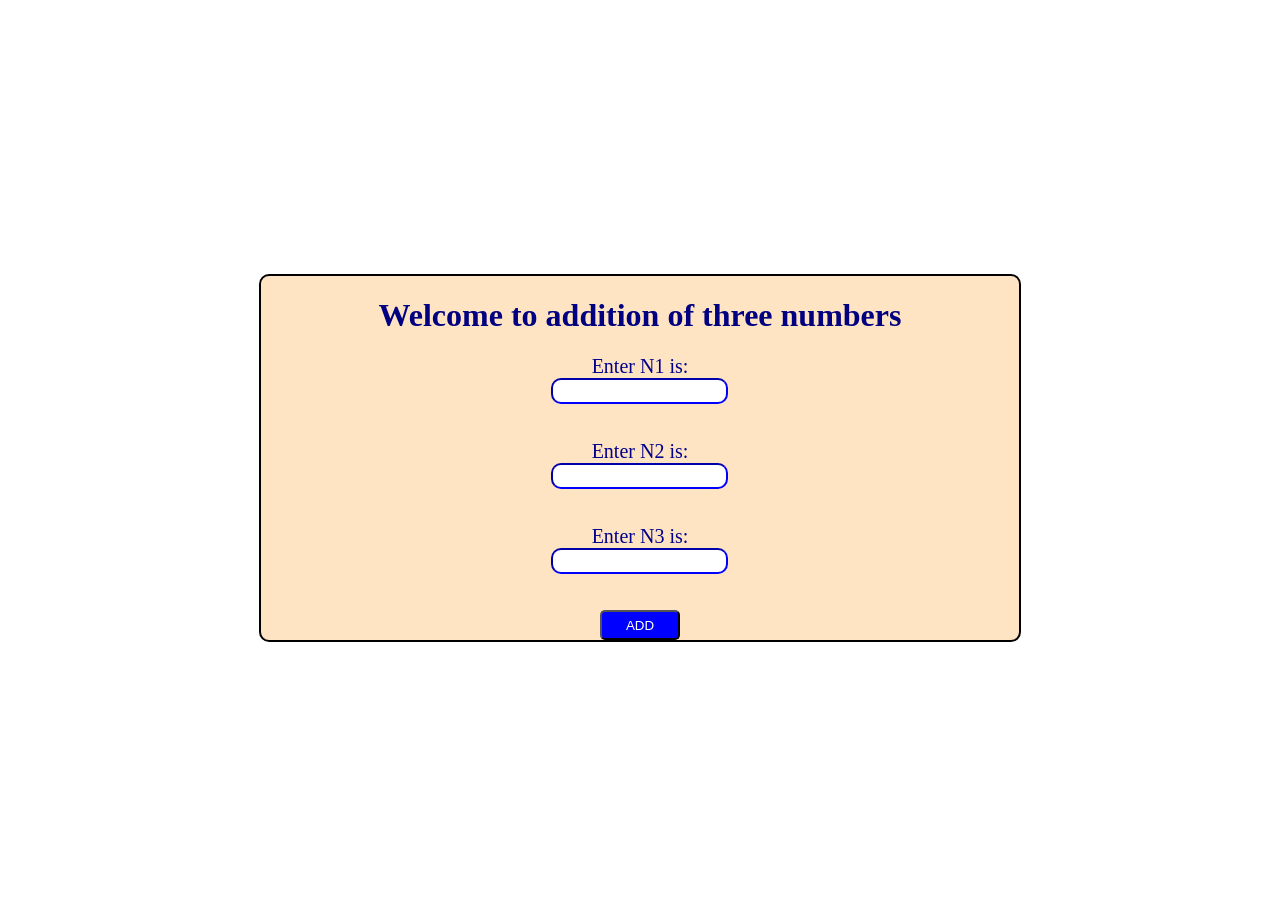
<file: addition.html>
<!DOCTYPE html>
<html lang="en">
<head>
    <meta charset="UTF-8">
    <meta name="viewport" content="width=device-width, initial-scale=1.0">
    <title>Document</title>
    <link rel="stylesheet" href="addition.css">
</head>
<body>
   <div class="container">
     <h1>Welcome to addition of three numbers</h1>
    <label>
        Enter N1 is:
    </label>
    <input type="text" id="t1">
    <br>
    <br>
    <label for="">Enter N2 is:</label>
    <input type="text" id="t2">
    <br>
    <br>
    <label for="">Enter N3 is:</label>
    <input type="text" id="t3">
    <br>
    <br>
    <button onclick="add()">ADD</button>
    <script type="text/javascript" src="addition.js"></script>
   </div>
</body>
</html>
</file>
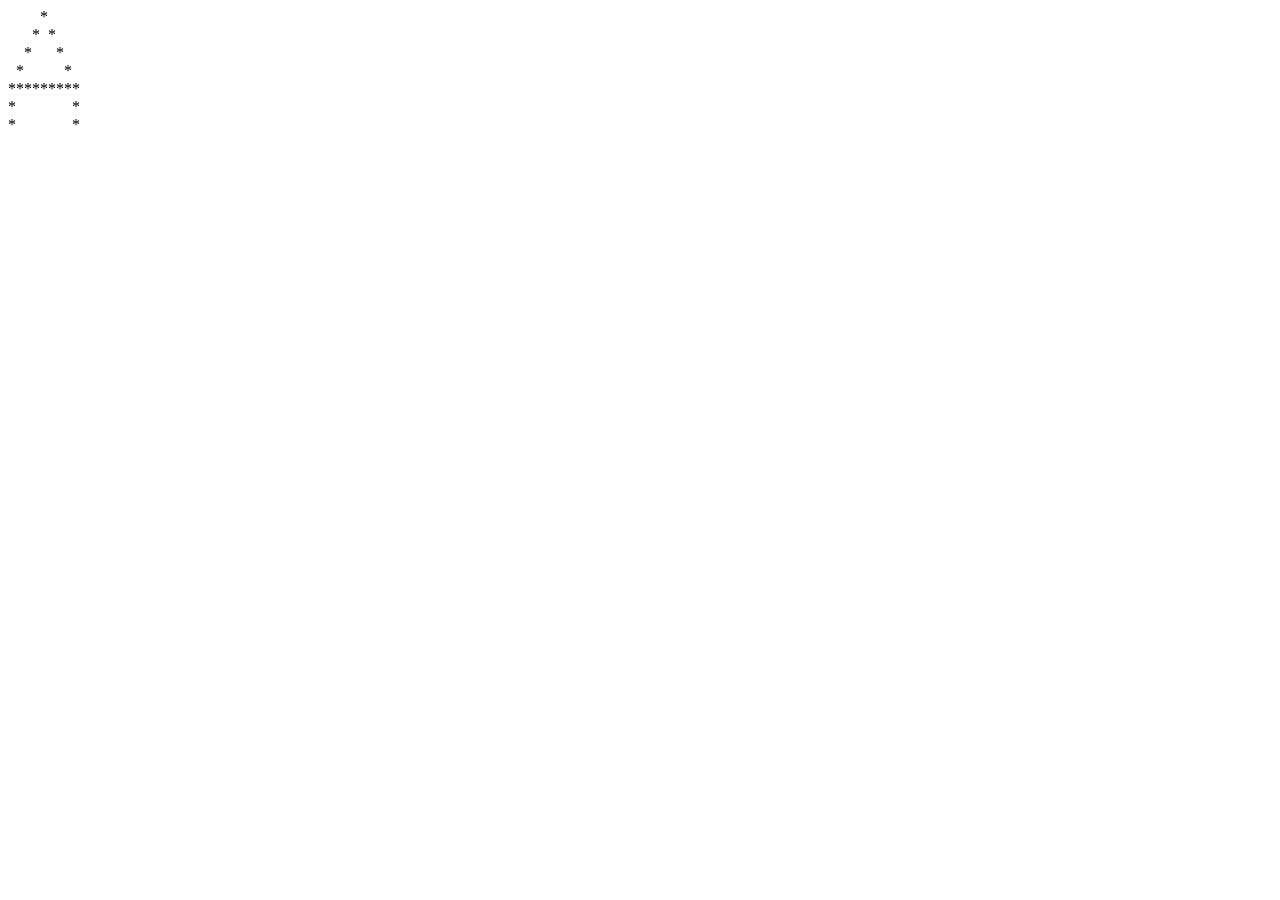
<file: alpha.html>
<!DOCTYPE html>
<html lang="en">
<head>
    <meta charset="UTF-8">
    <meta name="viewport" content="width=device-width, initial-scale=1.0">
    <title>Document</title>
</head>
<body>
    <script>
     for(let j=1;j<=7;j++){
        for(let i=1;i<=9;i++){
            if(j==5||j+i==6||i-j==4||j>=5&&i==9||j>=5&&i==1){
                document.write("*")
            }
            else{
                document.write("&nbsp;&nbsp;")
            }
        }
        document.write("<br>")
     }
    </script>
</body>
</html>
</file>
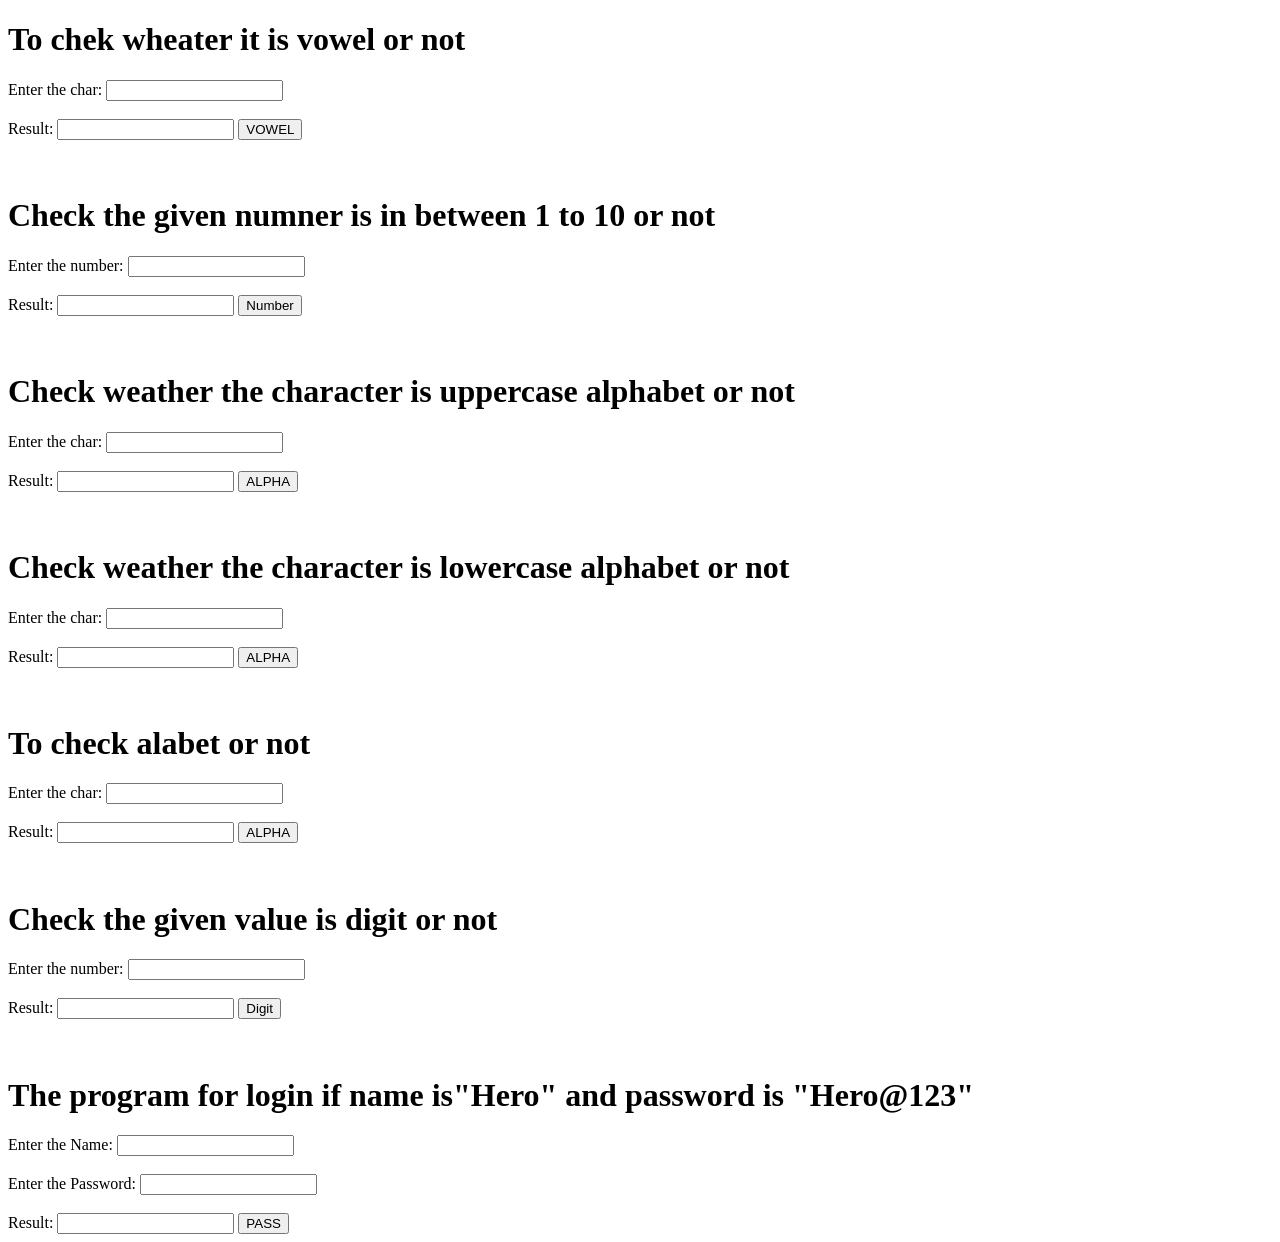
<file: if_condi.html>
<!DOCTYPE html>
<html lang="en">
<head>
    <meta charset="UTF-8">
    <meta name="viewport" content="width=device-width, initial-scale=1.0">
    <title>Document</title>
</head>
<body>
    <h1>To chek wheater it is vowel or not</h1>
    <label for="">Enter the char:</label>
    <input type="text" id="v1"><br><br>
    <label for="">Result:</label>
    <input type="text" id="v2">
    <button onclick="vowel()">VOWEL</button>
    <script type="text/javascript" src="if_condi.js"></script>
    <br><br><br>

    <h1>Check the given numner is in between 1 to 10 or not</h1>
    <label for="">Enter the number:</label>
    <input type="text" id="b1"><br><br>
    <label for="">Result:</label>
    <input type="text" id="b2">
    <button onclick="number()">Number</button>
    <script type="text/javascript" src="if_condi.js"></script>
    <br><br><br>
    <h1>Check weather the character is uppercase alphabet or not</h1>
    <label for="">Enter the char:</label>
    <input type="text" id="a1"><br><br>
    <label for="">Result:</label>
    <input type="text" id="a2">
    <button onclick="alphabet()">ALPHA</button>
    <script type="text/javascript" src="if_condi.js"></script>
    <br><br><br>
    <h1>Check weather the character is lowercase alphabet or not</h1>
    <label for="">Enter the char:</label>
    <input type="text" id="l1"><br><br>
    <label for="">Result:</label>
    <input type="text" id="l2">
    <button onclick="lower()">ALPHA</button>
    <script type="text/javascript" src="if_condi.js"></script>
    <br><br><br>
    <h1>To check alabet or not</h1>
    <label for="">Enter the char:</label>
    <input type="text" id="c1"><br><br>
    <label for="">Result:</label>
    <input type="text" id="c2">
    <button onclick="low()">ALPHA</button>
    <script type="text/javascript" src="if_condi.js"></script>
    <br><br><br>
    <h1>Check the given value is digit or not</h1>
    <label for="">Enter the number:</label>
    <input type="text" id="d1"><br><br>
    <label for="">Result:</label>
    <input type="text" id="d2">
    <button onclick="digit()">Digit</button>
    <script type="text/javascript" src="if_condi.js"></script>
    <br><br><br>
    <h1>The program for login if name is"Hero" and password is "Hero@123"</h1>
    <label for="">Enter the Name:</label>
    <input type="text" id="n1"><br><br>
    <label for="">Enter the Password:</label>
    <input type="text" id="n2"><br><br>
    <label for="">Result:</label>
    <input type="text" id="n3">
    <button onclick="password()">PASS</button>
     <script type="text/javascript" src="if_condi.js"></script>
</body>
</html>
</file>
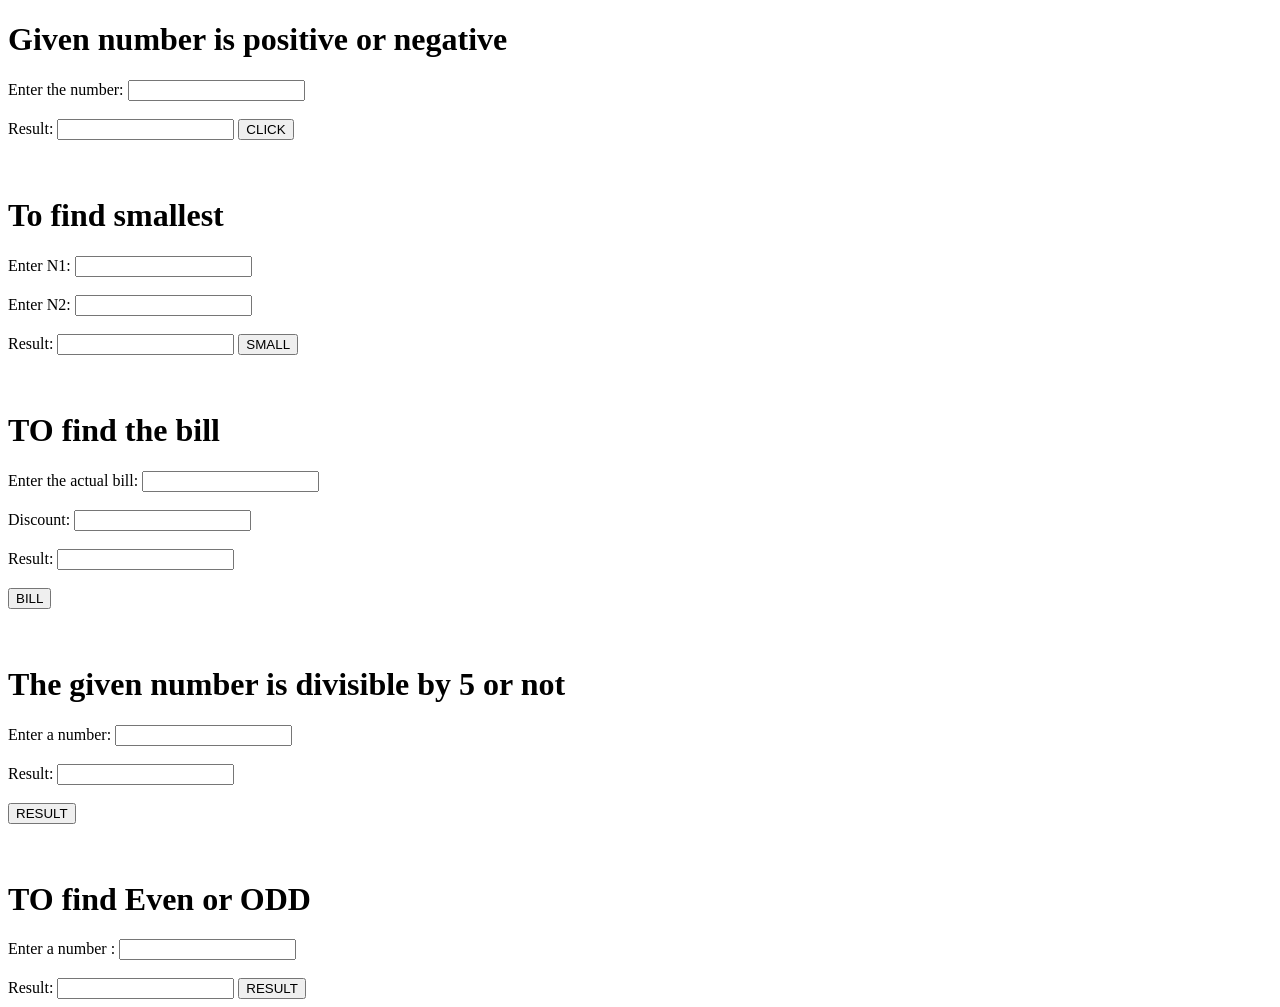
<file: if_ui.html>
<!DOCTYPE html>
<html lang="en">
<head>
    <meta charset="UTF-8">
    <meta name="viewport" content="width=device-width, initial-scale=1.0">
    <title>Document</title>
</head>
<body>
    <h1>Given number is positive or negative</h1>
    <label for="">Enter the number:</label>
    <input type="text" id="t1">
    <br><br>
    <label for="">Result:</label>
    <input type="text" id="t2">
    <button onclick="positive()">CLICK</button>
    <script type="text/javascript" src="IF_UI.js"></script>
    <br><br><br>
    <h1>To find smallest</h1>
    <label for="">Enter N1:</label>
    <input type="text" id="s1">
    <br><br>
    <label for="">Enter N2:</label>
    <input type="text" id="s2">
    <br><br>
    <label for="">Result:</label>
    <input type="text" id="s3">
    <button onclick="smallest()">SMALL</button>
     <script type="text/javascript" src="IF_UI.js"></script>
<br><br><br>
     <h1>TO find the bill</h1>
     <label for="">Enter the actual bill:</label>
     <input type="text" id="b1">
     <br><br>
     <label for="">Discount:</label>
     <input type="text" id="b2">
     <br><br>
     <label for="">Result:</label>
     <input type="text" id="b3">
     <br><br>
     <button onclick="bill()">BILL</button>
     <script type="text/javascript" src="IF_UI.js"></script>
     <br><br> <br>
     <h1>The given number is divisible by 5 or not</h1>
     <label for="">Enter a number:</label>
     <input type="text" id="f1">
     <br><br>
     <label for="">Result:</label>
     <input type="text" id="f2"><br><br>
     <button onclick="five()">RESULT</button>
     <script type="text/javascript" src="IF_UI.js"></script>
     <br><br><br>
     <h1>TO find Even or ODD</h1>
     <label for="">Enter a number :</label>
     <input type="text" id="e1"><br><br>
     <label for="">Result:</label>
     <input type="text" id="e2">
     <button onclick="odd()">RESULT</button>
     <script type="text/javascript" src="IF_UI.js"></script>

</body>
</html>
</file>
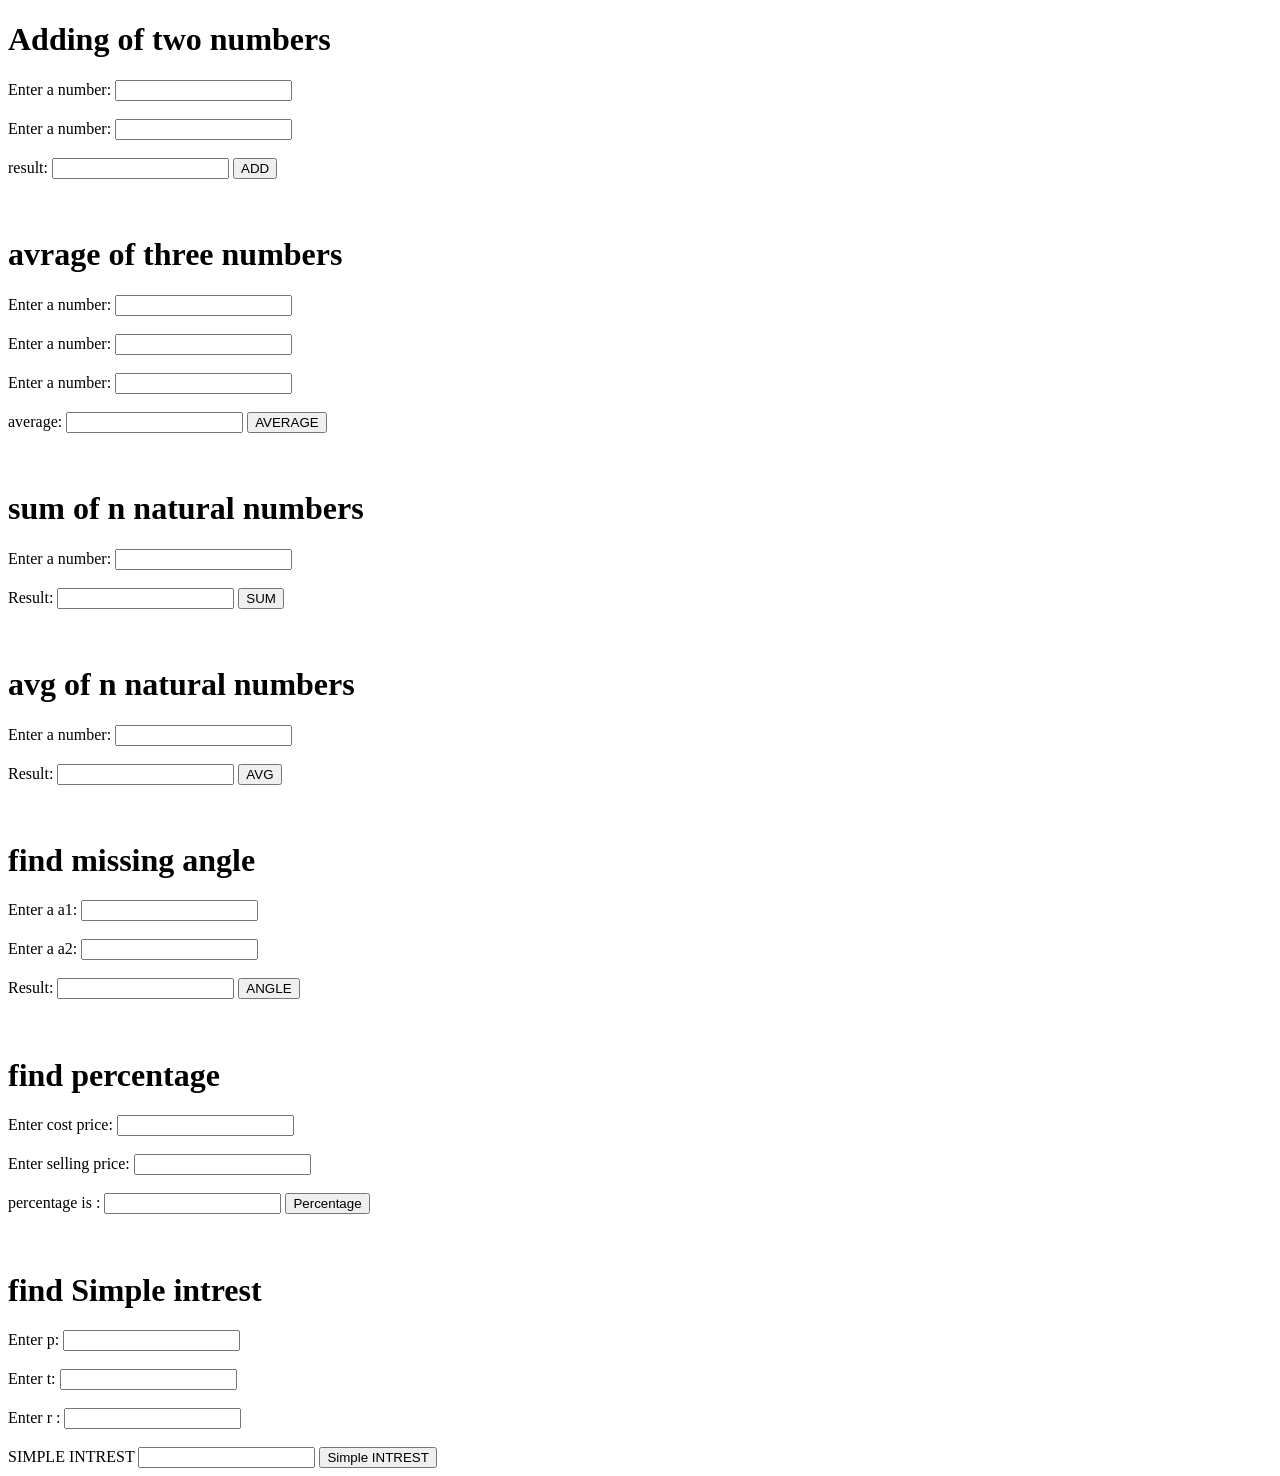
<file: logic_1.html>
<!DOCTYPE html>
<html lang="en">
<head>
    <meta charset="UTF-8">
    <meta name="viewport" content="width=device-width, initial-scale=1.0">
    <title>Document</title>
</head>
<body>
    <h1>Adding of two numbers</h1>
    <label for="">Enter a number:</label>
    <input type="text" id="t1" required><br>
    <br>
     <label for="">Enter a number:</label>
    <input type="text" id="t2" required><br><br>
     <label for="">result:</label>
    <input type="text" id="t3" readonly>
    <button onclick="add()">ADD</button>
    <script type="text/javascript" src="logic_1.js"></script>
    <br><br><br>



    <h1>avrage of three numbers</h1>
    <label for="">Enter a number:</label>
    <input type="text" id="a1" required><br>
    <br>
     <label for="">Enter a number:</label>
    <input type="text" id="a2" required><br><br>
    <label for="">Enter a number:</label>
    <input type="text" id="a3" required>
    <br><br>
     <label for="">average:</label>
    <input type="text" id="a4" readonly>
    <button onclick="average()">AVERAGE</button>
    <script type="text/javascript" src="logic_1.js"></script>
<br><br><br>


    <h1>sum of n natural numbers</h1>
    <label for="">Enter a number:</label>
    <input type="text" id="s1" required><br><br>
    <label for="">Result:</label>
    <input type="text" id="s2">
    <button onclick="sum()">SUM</button>
     <script type="text/javascript" src="logic_1.js"></script>
     <br><br><br>

     <h1>avg of n natural numbers</h1>
    <label for="">Enter a number:</label>
    <input type="text" id="aa1" required><br><br>
    <label for="">Result:</label>
    <input type="text" id="aa2">
    <button onclick="avg()">AVG</button>
     <script type="text/javascript" src="logic_1.js"></script>
<br><br><br>
<h1>find missing angle</h1>
    <label for="">Enter a a1:</label>
    <input type="text" id="an1" required><br><br>
    <label for="">Enter a a2:</label>
    <input type="text" id="an2" required><br><br>
    <label for="">Result:</label>
    <input type="text" id="an3">
    <button onclick="angle()">ANGLE</button>
     <script type="text/javascript" src="logic_1.js"></script>

     <br><br><br>
<h1>find percentage</h1>
    <label for="">Enter cost price:</label>
    <input type="text" id="cp" required><br><br>
    <label for="">Enter selling price:</label>
    <input type="text" id="sp" required><br><br>
    <label for="">percentage is :</label>
    <input type="text" id="p">
    <button onclick="percen()">Percentage</button>
     <script type="text/javascript" src="logic_1.js"></script>
     <br><br><br>
     <h1>find Simple intrest</h1>
    <label for="">Enter p:</label>
    <input type="text" id="p1" required><br><br>
    <label for="">Enter t:</label>
    <input type="text" id="t1" required><br><br>
    <label for="">Enter r :</label>
    <input type="text" id="r1">
    <br><br>
    <label for="">SIMPLE INTREST</label>
    <input type="text" id="si1">
    <button onclick="sim()">Simple INTREST</button>
     <script type="text/javascript" src="logic_1.js"></script>
</body>
</html>
</file>
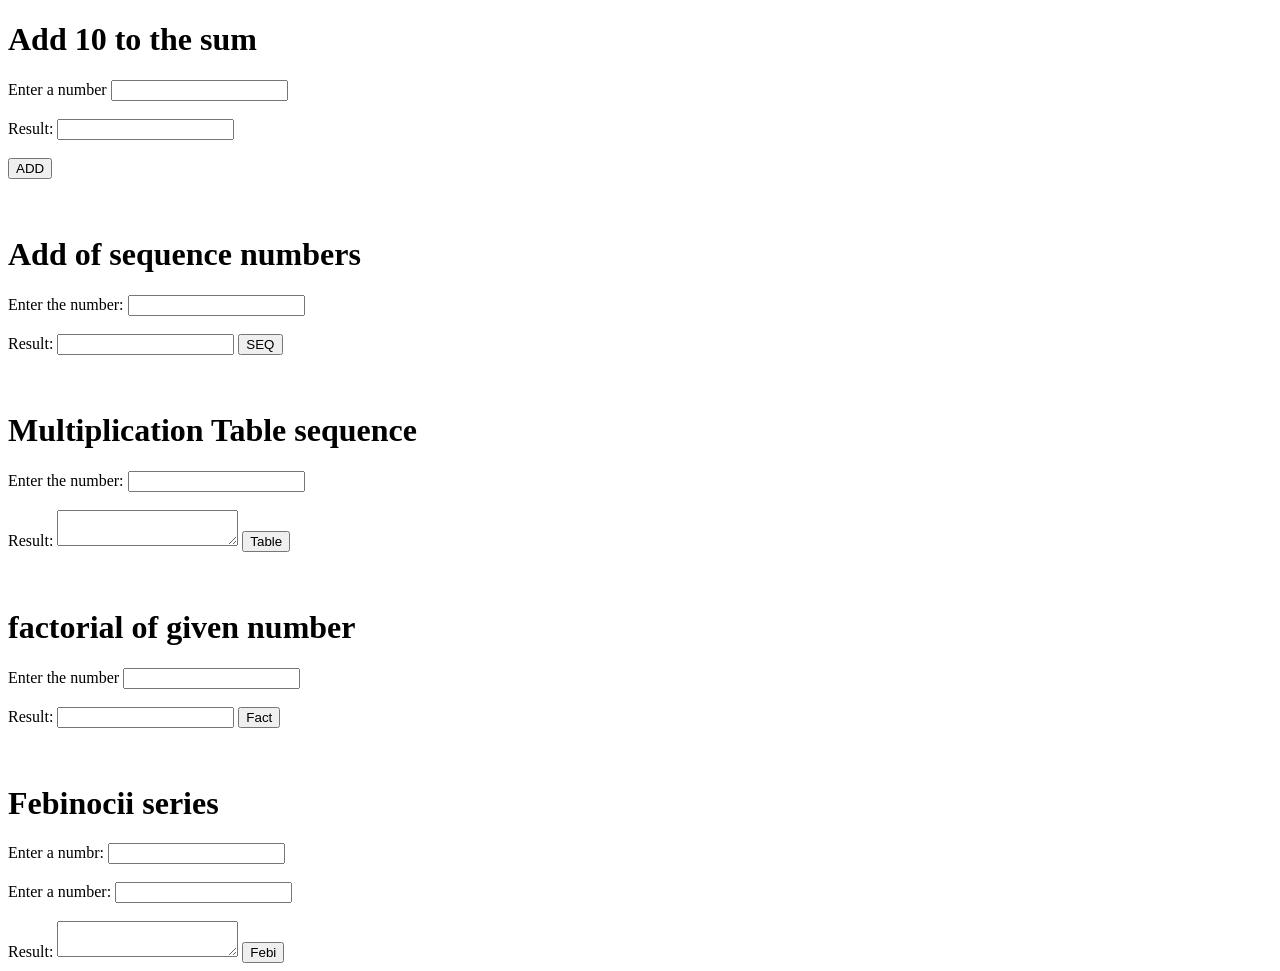
<file: loop1.html>
<!DOCTYPE html>
<html lang="en">
<head>
    <meta charset="UTF-8">
    <meta name="viewport" content="width=device-width, initial-scale=1.0">
    <title>Document</title>
</head>
<body>
    <h1>Add 10 to the sum</h1>
    <label for="">Enter a number</label>
    <input type="text" id="a1">
    <br><br>
    <label for="">Result:</label>
    <input type="text" id="a2"><br><br>
    <button onclick="add()">ADD</button>
    <script type="text/javascript" src="loop1.js"></script>
<br><br><br>
    <h1>Add of sequence numbers</h1>
    <label for="">Enter the number:</label>
    <input type="text" id="b1"><br><br>
    <label for="">Result:</label>
    <input type="text" id="b2">
    <button onclick="seq()">SEQ</button>
    <br><br><br>
    <h1>Multiplication Table sequence</h1>
    <label for="">Enter the number:</label>
    <input type="text" id="c1"><br><br>
    <label for="">Result:</label>
    <textarea name="" id="c2"></textarea>
    <button onclick="table()">Table</button>
    <br><br><br>
    <h1>factorial of given number</h1>
    <label for="">Enter the number</label>
    <input type="text" id="d1"><br><br>
    <label for="">Result:</label>
    <input type="text" id="d2">
    <button onclick="fact()">Fact</button>
    <br><br><br>
    <h1>Febinocii series</h1>
    <label for="">Enter a numbr:</label>
    <input type="text" id="e1"><br><br>
    <label for="">Enter a number:</label>
    <input type="text" id="e2"><br><br>
   <label for=""> Result:</label>
   <textarea name="" id="e3"></textarea>
   <button onclick="febi()">Febi</button>
</body>
</html>
</file>
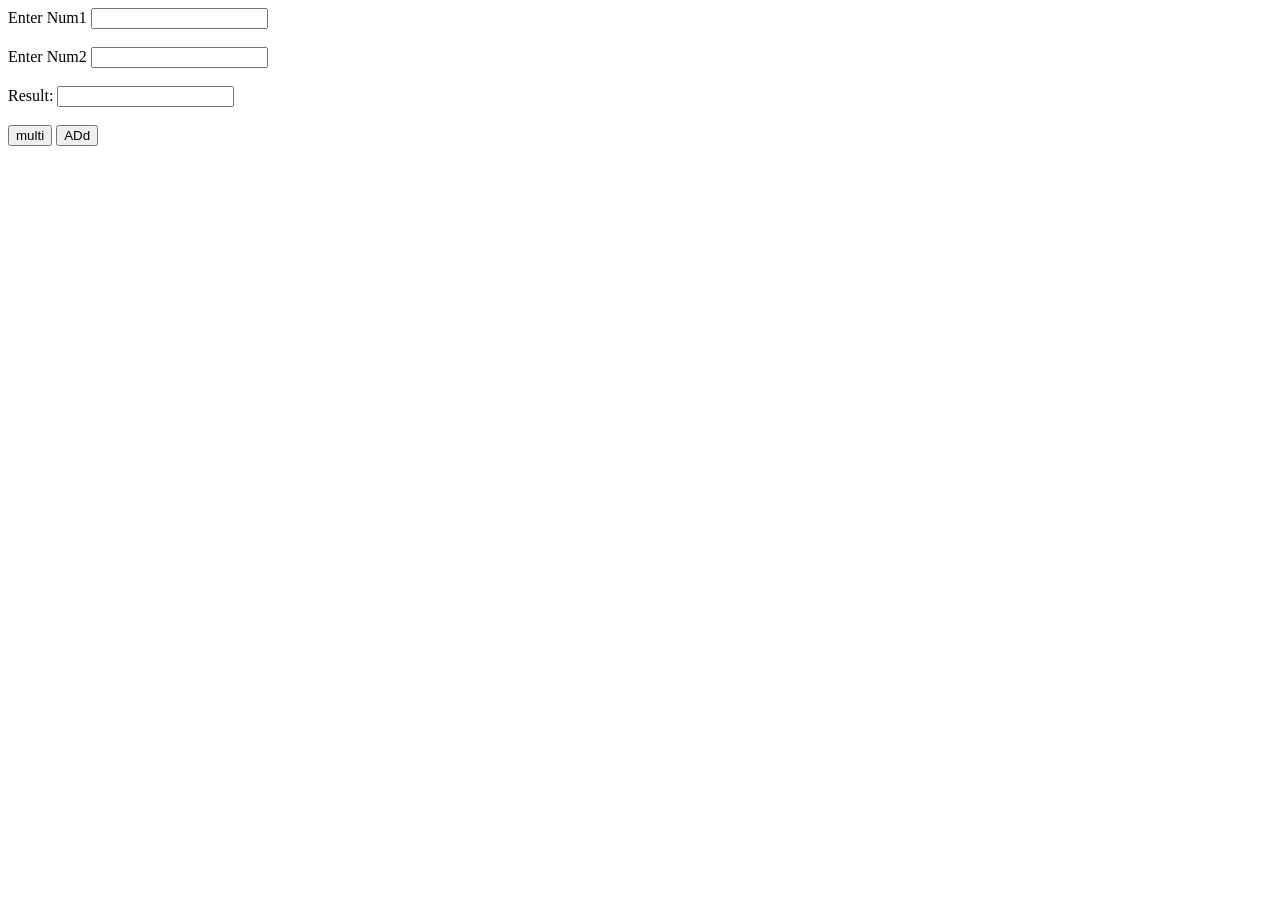
<file: mul.html>
<!DOCTYPE html>
<html lang="en">
<head>
    <meta charset="UTF-8">
    <meta name="viewport" content="width=device-width, initial-scale=1.0">
    <title>Document</title>
    <script>
        function add(){
            var n1=parseInt(document.getElementById("t1").value);
             var n2=parseInt(document.getElementById("t2").value);
             var add=n1+n2
            document.getElementById("t3").value=add;
        }
          function multiply(){
            var n1=parseInt(document.getElementById("t1").value);
             var n2=parseInt(document.getElementById("t2").value);
             var product=n1*n2
            document.getElementById("t3").value=product;
        }
    </script>
</head>
<body>
    <label for="">Enter Num1</label>
    <input type="text" id="t1">
    <br><br>
    <label for="">Enter Num2</label>
    <input type="text" id="t2">
    <br><br>
    <label for="">Result:</label>
    <input type="text" id="t3">
    <br><br>
    <button onclick="multiply()">multi</button>
    <button onclick="add()">ADd</button>
    
</body>
</html>
</file>
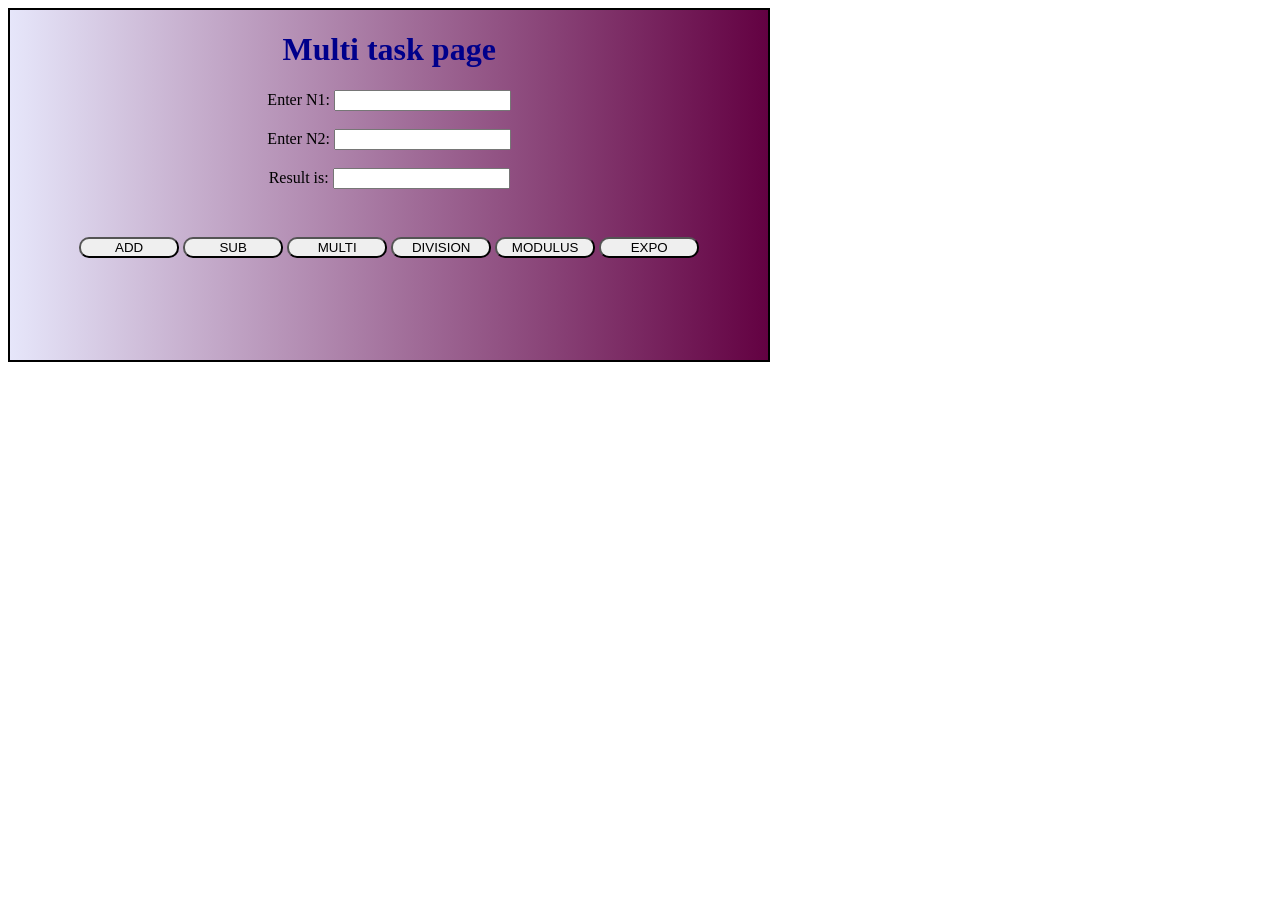
<file: multi_task.html>
<!DOCTYPE html>
<html lang="en">
<head>
    <meta charset="UTF-8">
    <meta name="viewport" content="width=device-width, initial-scale=1.0">
    <title>Document</title>
    <script>
       function  addition(){
         var num1=parseInt(document.getElementById("t1").value);
        var num2=parseInt(document.getElementById("t2").value);
        var sum=num1+num2
        var sum=document.getElementById("t3").value=sum;
       }
       function  subtraction(){
         var num1=parseInt(document.getElementById("t1").value);
        var num2=parseInt(document.getElementById("t2").value);
        var sum=num1-num2
        var sum=document.getElementById("t3").value=sum;
       }
        function  multiplication(){
         var num1=parseInt(document.getElementById("t1").value);
        var num2=parseInt(document.getElementById("t2").value);
        var sum=num1*num2
        var sum=document.getElementById("t3").value=sum;
       }
        function  division(){
         var num1=parseInt(document.getElementById("t1").value);
        var num2=parseInt(document.getElementById("t2").value);
        var sum=num1/num2
        var sum=document.getElementById("t3").value=sum;
       }
        function  modulus(){
         var num1=parseInt(document.getElementById("t1").value);
        var num2=parseInt(document.getElementById("t2").value);
        var sum=num1%num2
        var sum=document.getElementById("t3").value=sum;
       }
       function  expo(){
         var num1=parseInt(document.getElementById("t1").value);
        var num2=parseInt(document.getElementById("t2").value);
        var sum=num1**num2
        var sum=document.getElementById("t3").value=sum;
       }
    </script>
    <style>
        .container{
            width: 60%;
            background-image:linear-gradient(90deg,lavender,rgb(99, 1, 66)) ;
            border: 2px solid black;
            text-align: center;
            height: 350px;
        }
        button{
            margin-top: 30px ;
            width: 100px;
            border-radius: 10px;
            text-align: center;

        }
        h1{
            color: darkblue;
        }
    </style>
</head>
<body>
    <div class="container">
        <h1 id="head">Multi task page</h1>
        <label for="">Enter N1:</label>
    <input type="text" id="t1">
    <br><br>
    <label for="">Enter N2:</label>
    <input type="text" id="t2">
    <br><br>
    <label for="">Result is:</label>
    <input type="text" id="t3">
    <br>
    <br>
    <button onclick="addition()">ADD</button>
    <button onclick="subtraction()">SUB</button>
    <button onclick="multiplication()">MULTI</button>
    <button onclick="division()">DIVISION</button>
    <button onclick="modulus()">MODULUS</button>
    <button onclick="expo()">EXPO</button>
    </div>
</body>
</html>
</file>
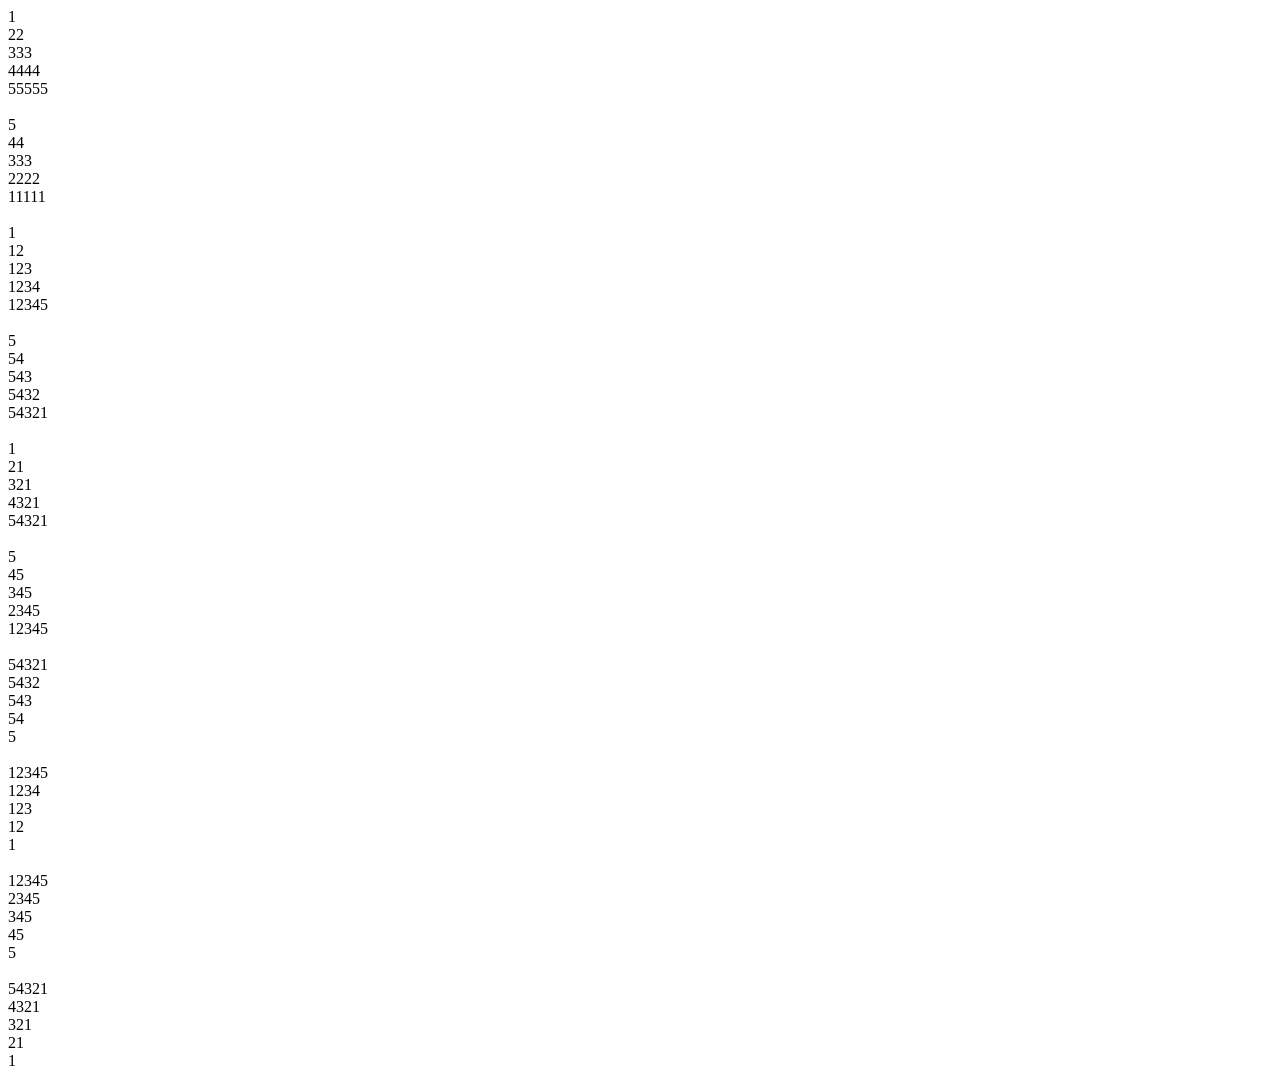
<file: patterns.html>
<!DOCTYPE html>
<html lang="en">
<head>
    <meta charset="UTF-8">
    <meta name="viewport" content="width=device-width, initial-scale=1.0">
    <title>Document</title>
</head>
<body>
    <script>
        // 1
        // 22
        // 333
        // 4444
        // 55555
        for(let j=1;j<=5;j++){
            for(let i=1;i<=j;i++){
                document.write(j)
            }
            document.write("<br>")
        }
        document.write("<br>")
        // 5
        // 44
        // 333
        // 2222
        // 11111
        for(let j=5;j>=1;j--){
            for(let i=5;i>=j;i--){
                document.write(j)
            }
            document.write("<br>")
        }
         document.write("<br>")
        // 1
        // 12
        // 123
        // 1234
        // 12345
         for(let j=1;j<=5;j++){
            for(let i=1;i<=j;i++){
                document.write(i)
            }
             document.write("<br>")
         }
         document.write("<br>")
        // 5
        // 54
        // 543
        // 5432
        // 54321
         for(let j=5;j>=1;j--){
            for(let i=5;i>=j;i--){
                document.write(i)
            }
             document.write("<br>")
         }
         document.write("<br>")
        // 1
        // 21
        // 321
        // 4321
        // 54321

          for(let j=1;j<=5;j++){
            for(let i=j;i>=1;i--){
                document.write(i)
            }
             document.write("<br>")
         }
         document.write("<br>")
        // 5
        // 45
        // 345
        // 2345
        // 12345
         for(let j=5;j>=1;j--){
            for(let i=j;i<=5;i++){
                document.write(i)
            }
             document.write("<br>")
         }
        document.write("<br>")
        // 54321
        // 5432
        // 543
        // 54
        // 5
        for(let j=1;j<=5;j++){
            for(let i=5;i>=j;i--){
                document.write(i)
            }
             document.write("<br>")
         }
         document.write("<br>")
         for(let j=5;j>=1;j--){
    for(let i=1;i<=j;i++){
        document.write(i)
    }
    document.write("<br>")
}
        document.write("<br>")
        for(let j=1;j<=5;j++){
    for(let i=j;i<=5;i++){
        document.write(i)
    }
    document.write("<br>")
}
         document.write("<br>")
        for(let j=5;j>=1;j--){
    for(let i=j;i>=1;i--){
        document.write(i)
    }
    document.write("<br>")
}
        
    </script>
</body>
</html>
</file>
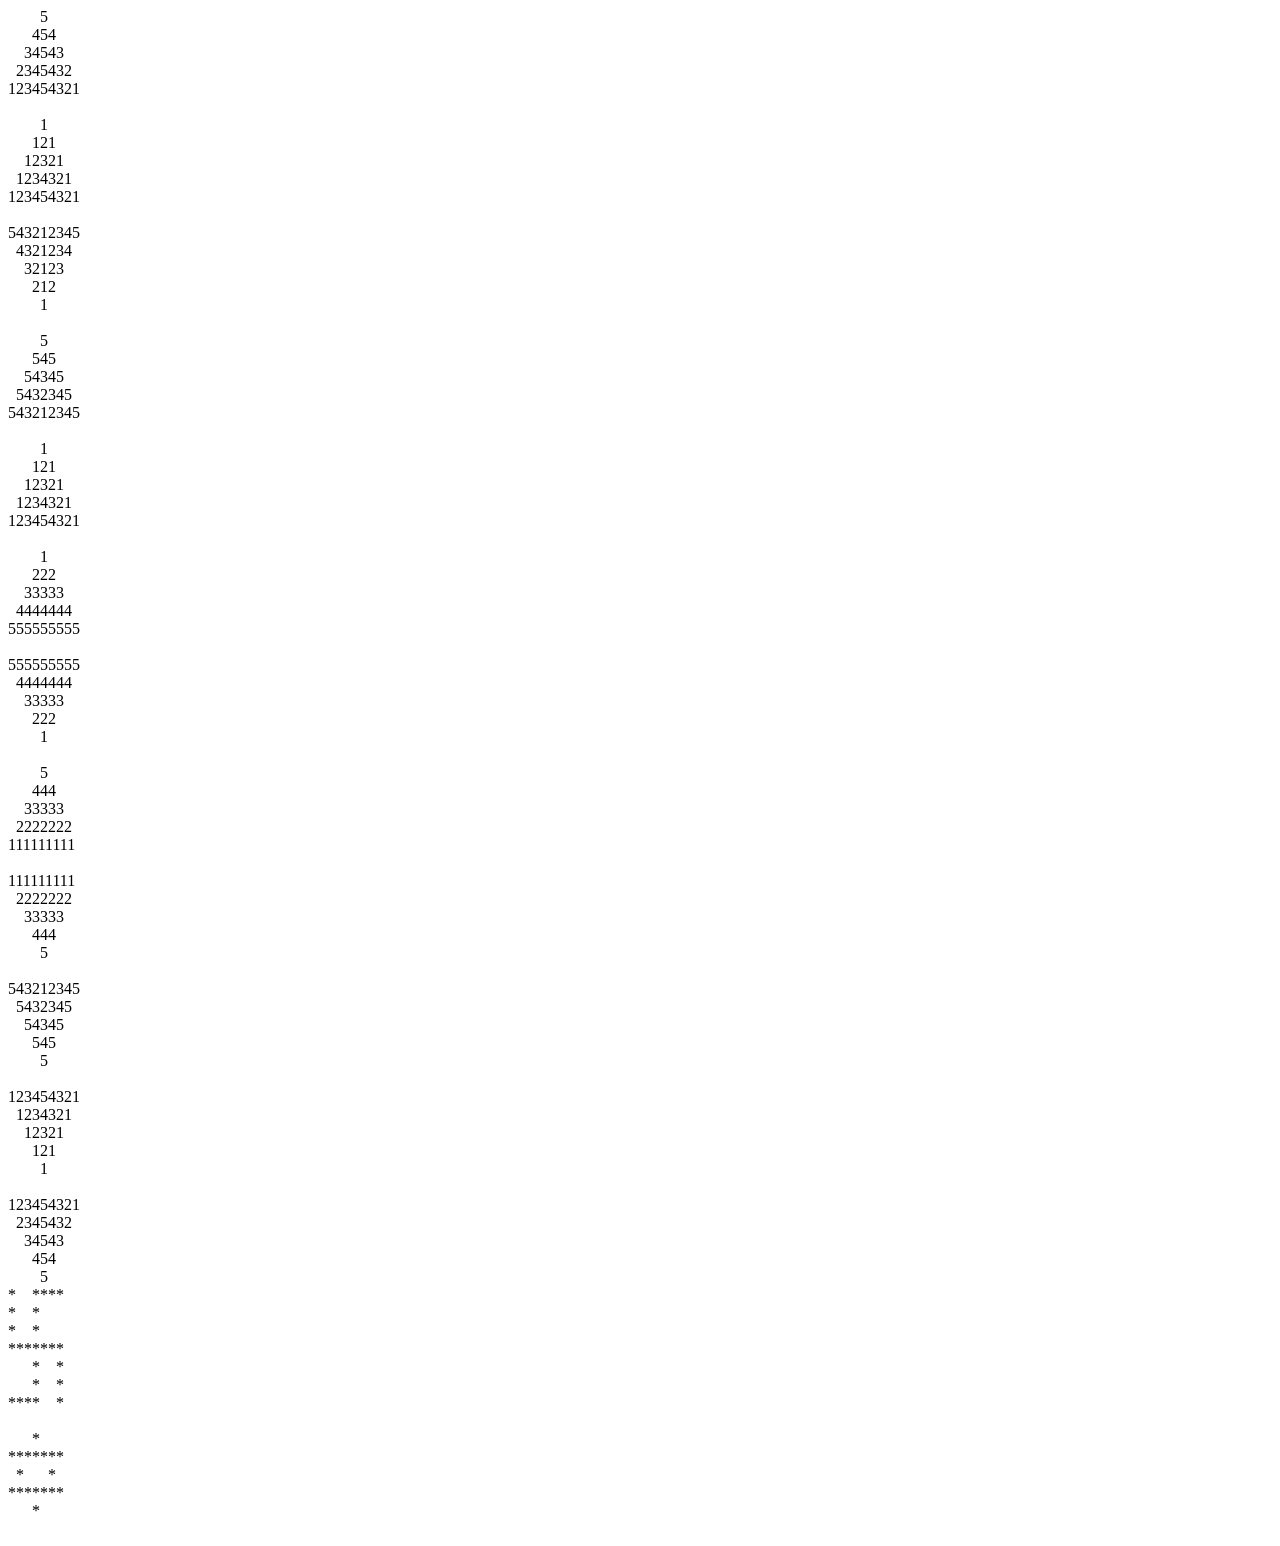
<file: pyramid_pattern.html>
<!DOCTYPE html>
<html lang="en">
<head>
    <meta charset="UTF-8">
    <meta name="viewport" content="width=device-width, initial-scale=1.0">
    <title>Document</title>
</head>
<body>
   <script>
//       5
//      454
//     34543
//    2345432
//   123454321
    for(let j=5;j>=1;j--){
        for(let s=1;s<j;s++){
            document.write("&nbsp;&nbsp;")
        }
        for(let i=j;i<=5;i++){
            document.write(i)
        }
        for(let k=4;k>=j;k--){
            document.write(k)
        }
        document.write("<br>")
    }
    document.write("<br>")
//        1
//       121
//      12321
//     1234321
//    123454321
    for(let j=1;j<=5;j++){
        for(let s=5;s>j;s--){
            document.write("&nbsp;&nbsp;")
        }
        for(let i=1;i<=j;i++){
            document.write(i)
        }
        for(let k=j-1;k>=1;k--){
            document.write(k)
        }
        document.write("<br>")
    }
    document.write("<br>")
    // 543212345
    //  4321234
    //   32123
    //    212
    //     1
    for(let j=5;j>=1;j--){
        for(let s=5;s>j;s--){
            document.write("&nbsp;&nbsp;")
        }
        for(let i=j;i>=1;i--){
            document.write(i)
        }
        for(let k=2;k<=j;k++){
            document.write(k)
        }
        document.write("<br>")
    }
    document.write("<br>")
//      5
//     545
//    54345
//   5432345
//  543212345
    for(let j=5;j>=1;j--){
        for(let s=1;s<j;s++){
            document.write("&nbsp;&nbsp;")
        }
        for(let i=5;i>=j;i--){
            document.write(i)
        }
        for(let k=j+1;k<=5;k++){
            document.write(k)
        }
        document.write("<br>")
    }
//       1
//      121
//     12321
//    1234321
//   123454321
    document.write("<br>")
    for(let j=1;j<=5;j++){
        for(let s=5;s>j;s--){
            document.write("&nbsp;&nbsp;")
        }
        for(let i=1;i<=j;i++){
            document.write(i)
        }
        for(let k=j-1;k>=1;k--){
            document.write(k)
        }
        document.write("<br>")
    }
    document.write("<br>")
    //      1
    //     222
    //    33333
    //   4444444
    //  555555555
        for(let j=1;j<=5;j++){
            for(let  s=5;s>j;s--){
                document.write("&nbsp;&nbsp;")
            }
            for(let i=1;i<=j;i++){
                document.write(j)
            }
            for(let k=1;k<=j-1;k++){
                document.write(j)
            }
            document.write("<br>")
        }
        // 555555555
        //  4444444
        //   33333
        //    222
        //     1
        document.write("<br>")
         for(let j=5;j>=1;j--){
            for(let  s=4;s>=j;s--){
                document.write("&nbsp;&nbsp;")
            }
            for(let i=1;i<=j;i++){
                document.write(j)
            }
            for(let k=1;k<=j-1;k++){
                document.write(j)
            }
            document.write("<br>")
        }
        //     5
        //    444
        //   33333
        //  2222222
        // 111111111
        document.write("<br>")
         for(let j=5;j>=1;j--){
            for(let  s=1;s<j;s++){
                document.write("&nbsp;&nbsp;")
            }
            for(let i=5;i>=j;i--){
                document.write(j)
            }
            for(let k=4;k>=j;k--){
                document.write(j)
            }
            document.write("<br>")
        }
        // 111111111
        //  2222222
        //   33333
        //    444
        //     5
        document.write("<br>")
        for(let j=1;j<=5;j++){
            for(s=1;s<j;s++){
                document.write("&nbsp;&nbsp;")
            }
            for(i=5;i>=j;i--){
                document.write(j)
            }
            for(let k=4;k>=j;k--){
                document.write(j)
            }
            document.write("<br>")
        }
        // 543212345
        //  5432345
        //   54345
        //    545
        //     5
        document.write("<br>")
    for(let j=1;j<=5;j++){
        for(let s=1;s<j;s++){
            document.write("&nbsp;&nbsp;")
        }
        for(let i=5;i>=j;i--){
            document.write(i)
        }
        for(let k=j+1;k<=5;k++){
            document.write(k)
        }
        document.write("<br>")
    }
    // 123454321
    //  1234321
    //   12321
    //    121
    //     1
    document.write("<br>")
    for(let j=5;j>=1;j--){
        for(let s=5;s>j;s--){
            document.write("&nbsp;&nbsp;")
        }
        for(let i=1;i<=j;i++){
            document.write(i)
        }
        for(let k=j-1;k>=1;k--){
            document.write(k)
        }
        document.write("<br>")
    }
    // 123454321
    //  2345432
    //   34543
    //    454
    //     5
    document.write("<br>")
    for(let j=1;j<=5;j++){
        for(let s=1;s<j;s++){
            document.write("&nbsp;&nbsp;")
        }
        for(let i=j;i<=5;i++){
            document.write(i)
        }
        for(let k=4;k>=j;k--){
            document.write(k)
        }
        document.write("<br>")
    }
     for(let j=1;j<=7;j++){
            for(let i=1;i<=7;i++){
                if(i==4||j==4||i==1&&j<=4||i==7&&j>=4||j==1&&i>=4||j==7&&i<=4)
                document.write("*")
            else{
                document.write("&nbsp;&nbsp;")
            }
        }
            document.write("<br>")
        }
         document.write("<br>")
          for(let j=1;j<=5;j++){
            for(let i=1;i<=7;i++){
                if(j==2||j==4||j==1&&i==4||j==3&&i==2||j==3&&i==6||j==5&&i==4)
                document.write("*")
            else{
                document.write("&nbsp;&nbsp;")
            }
        }
            document.write("<br>")
        }
         document.write("<br>")
   </script> 
</body>
</html>
</file>
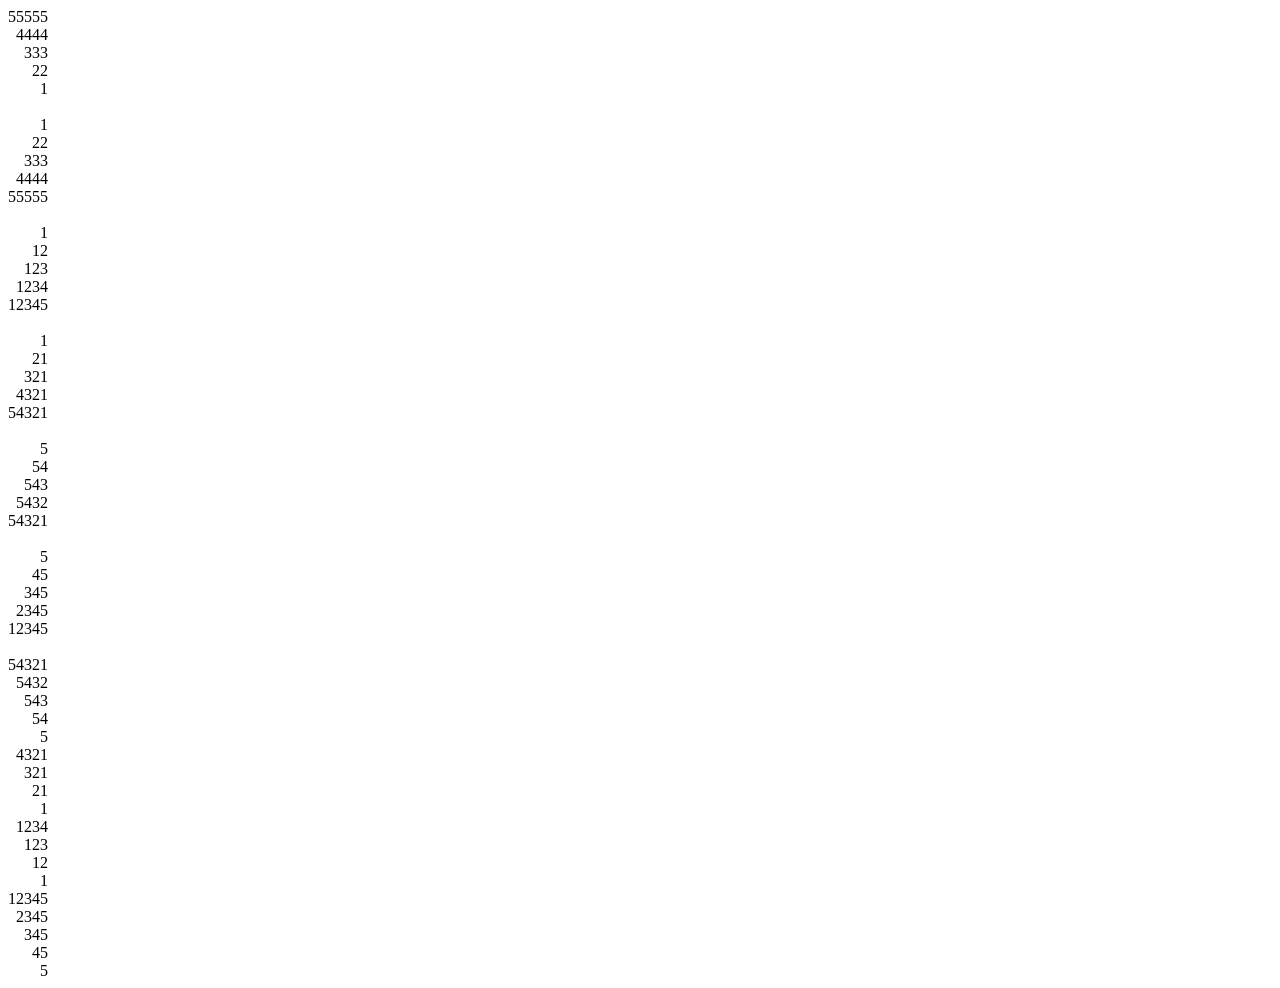
<file: right_pattern.html>
<!DOCTYPE html>
<html lang="en">
<head>
    <meta charset="UTF-8">
    <meta name="viewport" content="width=device-width, initial-scale=1.0">
    <title>Document</title>
</head>
<body>
    <script>
        // 55555
        //  4444
        //   333
        //    22
        //     1
        for(let j=5;j>=1;j--){
            for(let s=5;s>j;s--){
                document.write("&nbsp;&nbsp;")
            }
            for(let i=1;i<=j;i++){
                document.write(j)
            }
            document.write("<br>")
        }
        document.write("<br>")
    //      1
    //     22
    //    333
    //   4444
    //  55555
        for(let j=1;j<=5;j++){
            for(let s=5;s>j;s--){
                document.write("&nbsp;&nbsp;")
            }
            for(let i=1;i<=j;i++){
                document.write(j)
            }
            document.write("<br>")
        }
        document.write("<br>")
    //     1
    //    12
    //   123
    //  1234
    // 12345
        for(let j=1;j<=5;j++){
            for(s=5;s>j;s--){
                document.write("&nbsp;&nbsp;")
            }
            for(i=1;i<=j;i++){
                document.write(i)
            }
            document.write("<br>")
        }
        document.write("<br>")
    //       1
    //      21
    //     321
    //    4321
    //   54321
        for(let j=1;j<=5;j++){
            for(let s=5;s>j;s--){
                document.write("&nbsp;&nbsp;")
            }
            for(let i=j;i>=1;i--){
                document.write(i)
            }
            document.write("<br>")
        }
        document.write("<br>")
    //     5
    //    54
    //   543
    //  5432
    // 54321
        for(let j=5;j>=1;j--){
            for(let s=j;s>1;s--){
                document.write("&nbsp;&nbsp;")
            }
            for(let i=5;i>=j;i--){
                document.write(i)
            }
            document.write("<br>")
        }
        document.write("<br>")
    //        5
    //       45
    //      345
    //     2345
    //    12345
        for(let j=5;j>=1;j--){
            for(let s=1;s<j;s++){
                document.write("&nbsp;&nbsp;")
            }
            for(let i=j;i<=5;i++){
                document.write(i)
            }
            document.write("<br>")
        }
         document.write("<br>")
        //  54321
        //   5432
        //    543
        //     54
        //      5
        for(let j=1;j<=5;j++){
            for(let s=1;s<j;s++){
                document.write("&nbsp;&nbsp;")
            }
            for(let i=5;i>=j;i--){
                document.write(i)
            }
            document.write("<br>")
        }
        document.write("<br")
        // 54321
        //  4321
        //   321
        //    21
        //     1
                for(let a=5;a>=1;a--){
                    for(let c=5;c>a;c--){
                        document.write("&nbsp;&nbsp;")
                    }
                    for(let b=a;b>=1;b--){
                        document.write(b)
                    }
                    document.write("<br>")
                }
                document.write("<br")
                // 12345
                //  1234
                //   123
                //    12
                //     1
        for(let j=5;j>=1;j--){
            for(s=5;s>j;s--){
                document.write("&nbsp;&nbsp;")
            }
            for(let i=1;i<=j;i++){
                document.write(i)
            }
            document.write("<br>")
        }
        // 12345
        //  2345
        //   345
        //    45
        //     5
        for(let j=1;j<=5;j++){
            for(s=1;s<j;s++){
                document.write("&nbsp;&nbsp;")
            }
            for(let i=j;i<=5;i++){
                document.write(i)
            }
            document.write("<br>")
        }

            
    </script>
</body>
</html>
</file>
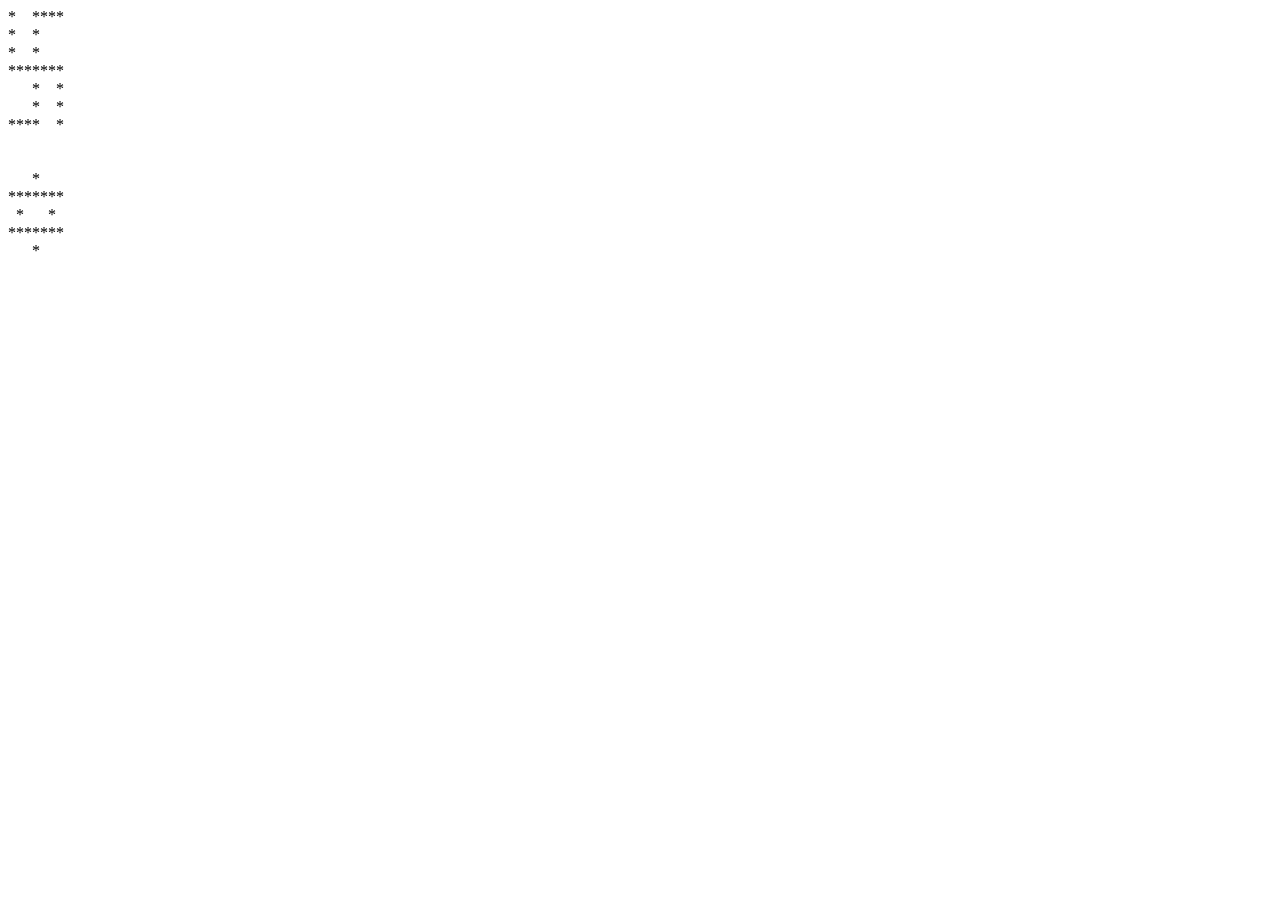
<file: swastic.html>
<!DOCTYPE html>
<html lang="en">
<head>
    <meta charset="UTF-8">
    <meta name="viewport" content="width=device-width, initial-scale=1.0">
    <title>Document</title>
</head>
<body>
    <script>
        for(let j=1;j<=7;j++){
            for(let i=1;i<=7;i++){
                if(i==4||j==4||i==1&&j<=4||i==7&&j>=4||j==1&&i>=4||j==7&&i<=4)
                document.write("*")
            else{
                document.write("&nbsp;&nbsp;")
            }
        }
            document.write("<br>")
        }
         document.write("<br>")
         document.write("<br>")
          for(let j=1;j<=5;j++){
            for(let i=1;i<=7;i++){
                if(j==2||j==4||j==1&&i==4||j==3&&i==2||j==3&&i==6||j==5&&i==4)
                document.write("*")
            else{
                document.write("&nbsp;&nbsp;")
            }
        }
            document.write("<br>")
        }
         document.write("<br>")
    </script>
</body>
</html>
</file>
<file: addition.css>
input:hover{
    background-color: rgb(178, 196, 218);
    color: rgb(249, 248, 253);
    border: 2px solid black;
}
input{
    height: 20px;
    border-radius: 10px;
    border-color: blue;
    font-size: 18;
}
button{
    background-color: blue;
    color: white;
    height: 30px;
    width: 80px;
    text-align: center;
    border-radius: 5px;
}
button:hover{
    background-color: rgb(138, 199, 46);
}
h1{
    color: navy;
}
.container{
    background-color: bisque;
    border: 2px black solid;
    width: 60%;
    display: flex;
    align-items: center;
    justify-content: center;
    flex-direction: column;
    border-radius: 10px;
}
body{
    display: flex;
    align-items: center;
    justify-content: center;
    height: 100vh;
}
label{
    color: darkblue;
    font-size: 20px;
}
</file>
